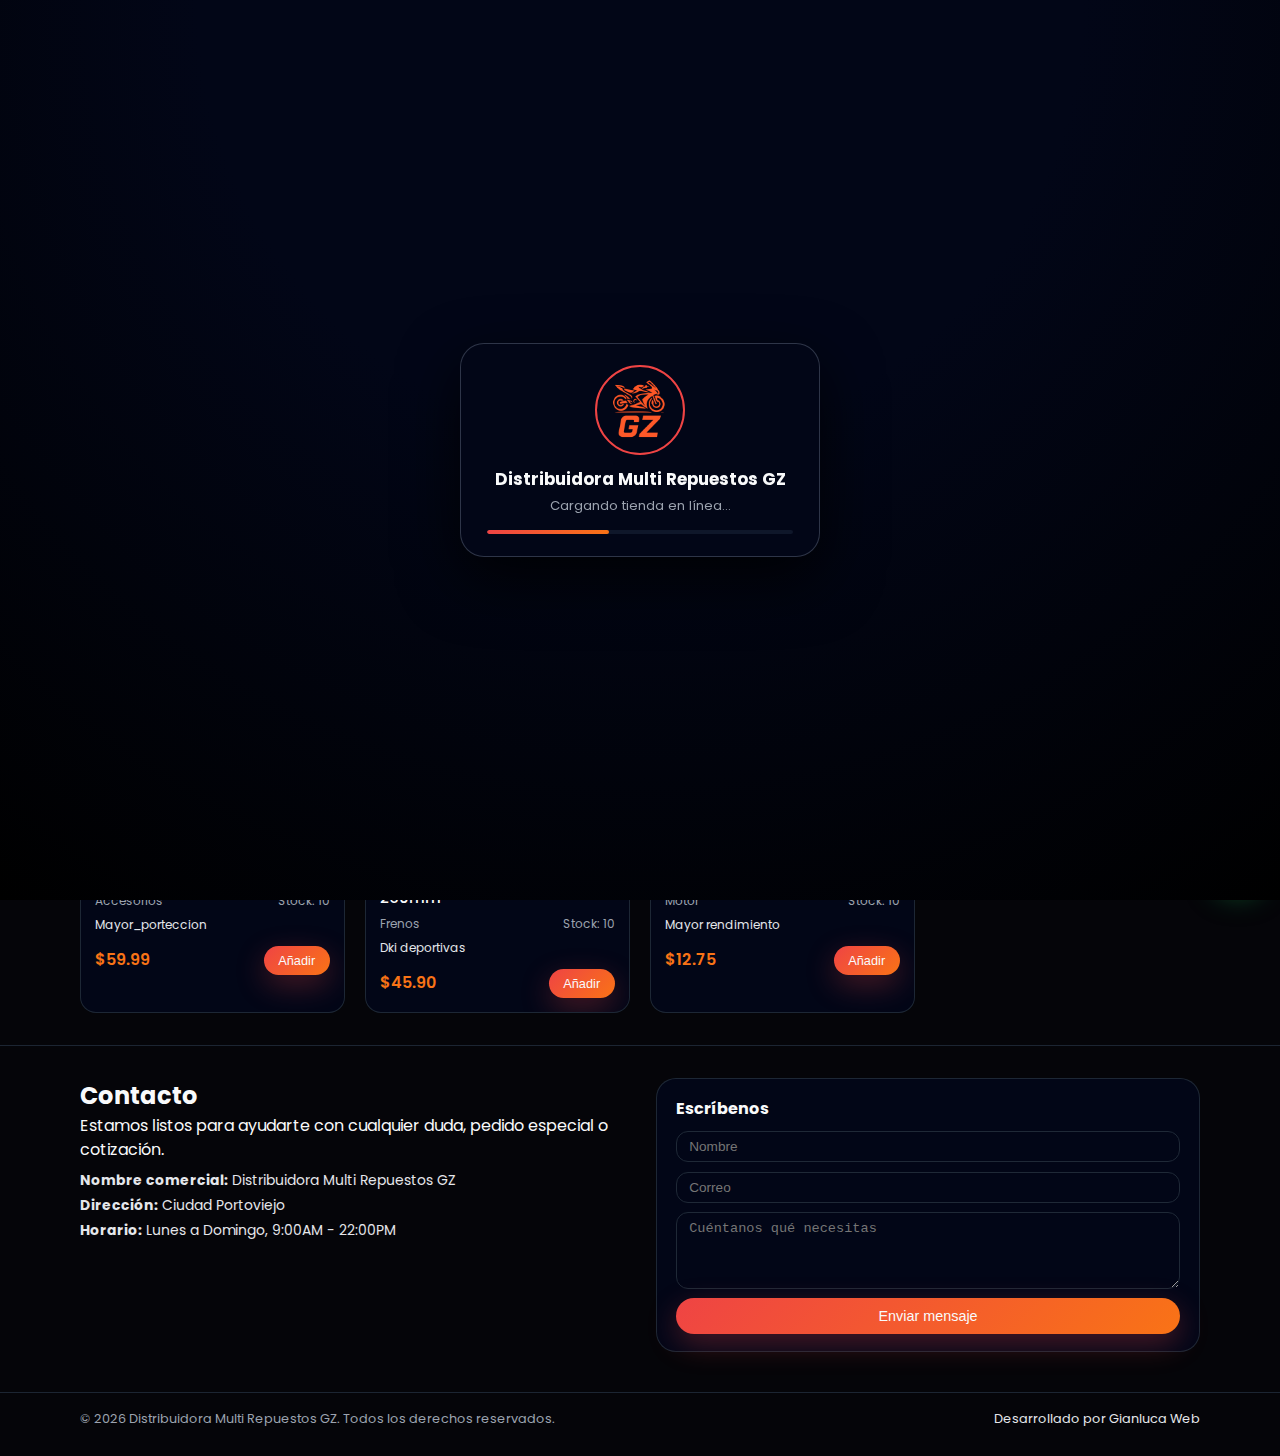
<file: index.html>
<!DOCTYPE html>
<html lang="es">
<head>
    <meta charset="UTF-8" />
    <meta name="viewport" content="width=device-width, initial-scale=1.0" />
    <title>Distribuidora Multi Repuestos GZ - Tienda Online</title>
    <link rel="stylesheet" href="css/style.css" />
    <link rel="preconnect" href="https://fonts.googleapis.com">
    <link rel="preconnect" href="https://fonts.gstatic.com" crossorigin>
    <link href="https://fonts.googleapis.com/css2?family=Poppins:wght@300;400;500;600;700&display=swap" rel="stylesheet">
</head>
<body>

    
    <div class="loader" id="loader">
        <div class="loader__card">
            <img src="img/logo.png" alt="Distribuidora Multi Repuestos GZ" class="loader__logo">
            <h1 class="loader__title">Distribuidora Multi Repuestos GZ</h1>
            <p class="loader__subtitle">Cargando tienda en línea...</p>
            <div class="loader__bar">
                <div class="loader__bar-inner"></div>
            </div>
        </div>
    </div>

    
    <header class="header">
        <div class="container header__content">
            <div class="logo">
                <img src="img/logo.png" alt="Distribuidora Multi Repuestos GZ" />
                <span>Repuestos GZ</span>
            </div>

            <nav class="nav" id="navMenu">
                <a href="#inicio">Inicio</a>
                <a href="#productos">Productos</a>       
                <a href="#contacto">Contacto</a>
            </nav>

            <div class="header__icons">
                <button class="cart-btn" id="cartButton">
                    🛒 <span id="cartCount">0</span>
                </button>
                <button class="menu-btn" id="menuToggle">☰</button>
            </div>
        </div>
    </header>

    
    <section class="hero" id="inicio">
        <div class="container hero__content">
            <div class="hero__text">
                <h1>Repuestos para moto con atención personalizada</h1>
                <p>
                    Compra en línea y coordina tu pedido por WhatsApp con Distribuidora Multi Repuestos GZ. 
                    Calidad, buen precio y servicio para talleres y motociclistas.
                </p>
                <a href="#productos" class="btn-primary">Ver catálogo</a>
            </div>
            <div class="hero__image">
                <div class="hero__badge">GZ</div>
                <img src="img/moto-deportiva.jpg" alt="Moto deportiva">
            </div>
        </div>
    </section>

   
    <section class="filters">
        <div class="container filters__content">
            <div class="filters__group">
                <label for="categoryFilter">Categoría</label>
                <select id="categoryFilter">
                    <option value="todos">Todos</option>
                    <option value="frenos">Frenos</option>
                    <option value="motor">Motor</option>
                    <option value="transmision">Transmisión</option>
                    <option value="iluminacion">Iluminación</option>
                    <option value="accesorios">Accesorios</option>
                </select>
            </div>

            <div class="filters__group">
                <label for="searchInput">Buscar</label>
                <input type="text" id="searchInput" placeholder="Ej: pastillas, aceite, casco..." />
            </div>

            <div class="filters__group filters__group--badge">
                <span class="badge">Catálogo actualizado constantemente</span>
            </div>
        </div>
    </section>

    
    <section class="productos" id="productos">
        <div class="container">
            <h2>Catálogo de productos</h2>
            <p class="section-subtitle">
                Explora nuestra selección de repuestos y accesorios para moto. 
                Añade al carrito y envía tu pedido para coordinar entrega y forma de pago.
            </p>
            <div class="productos__grid" id="productGrid"></div>
        </div>
    </section>

    
    <section class="contacto" id="contacto">
        <div class="container contacto__content">
            <div>
                <h2>Contacto</h2>
                <p>Estamos listos para ayudarte con cualquier duda, pedido especial o cotización.</p>
                <ul class="contacto__list">
                    <li><strong>Nombre comercial:</strong> Distribuidora Multi Repuestos GZ</li>
                    <li><strong>Dirección:</strong> Ciudad Portoviejo</li>               
                    <li><strong>Horario:</strong> Lunes a Domingo, 9:00AM - 22:00PM</li>
                </ul>
            </div>

            <form class="contacto__form" onsubmit="event.preventDefault(); alert('Gracias por tu mensaje, pronto nos pondremos en contacto.');">
                <h3>Escríbenos</h3>
                <input type="text" placeholder="Nombre" required />
                <input type="email" placeholder="Correo" required />
                <textarea rows="4" placeholder="Cuéntanos qué necesitas"></textarea>
                <button type="submit" class="btn-primary">Enviar mensaje</button>
            </form>
        </div>
    </section>

    
    <footer class="footer">
        <div class="container footer__content">
            <p>© <span id="year"></span> Distribuidora Multi Repuestos GZ. Todos los derechos reservados.</p>
            <span class="footer__dev">Desarrollado por Gianluca Web</span>
        </div>
    </footer>

    
    <aside class="cart-panel" id="cartPanel">
        <div class="cart-panel__header">
            <h3>Tu carrito</h3>
            <button id="closeCart">✕</button>
        </div>
        <div class="cart-panel__body" id="cartItems"></div>
        <div class="cart-panel__footer">
            <div class="cart-panel__total">
                <span>Total:</span>
                <strong id="cartTotal">$0.00</strong>
            </div>
            <button class="btn-primary btn-full" id="checkoutButton">
                Finalizar pedido por WhatsApp
            </button>
            <p class="cart-panel__note">
                Los precios están sujetos a cambios. Confirmaremos stock, precios y formas de pago contigo por WhatsApp.
            </p>
        </div>
    </aside>

   
    <div class="backdrop" id="backdrop"></div>

    <button id="whatsappFloating" class="whatsapp-btn" type="button">
        💬
    </button>

    
    <div class="modal" id="checkoutModal">
        <div class="modal__content">
            <button class="modal__close" id="checkoutClose">✕</button>
            <h3 class="modal__title">Datos para tu pedido</h3>
            <p class="modal__text">
                Ingresa tus datos para identificar tu pedido y agilizar la atención por WhatsApp.
            </p>

            <form id="checkoutForm" class="modal__form">
                <div class="modal__form-group">
                    <label for="checkoutName">Nombre completo</label>
                    <input type="text" id="checkoutName" required placeholder="Ej: Juan Pérez" />
                </div>

                <div class="modal__form-group">
                    <label for="checkoutId">Cédula / ID (Ecuador)</label>
                    <input type="text" id="checkoutId" required placeholder="Ej: 0102030405" />
                    <small id="checkoutIdError" style="color:#f97316; font-size:0.75rem; display:none;">
                        Cédula inválida. Verifica el número e inténtalo nuevamente.
                    </small>
                </div>

                <button type="submit" class="btn-primary btn-full">
                    Continuar a WhatsApp
                </button>
            </form>
        </div>
    </div>

    
    <script src="js/products-data.js"></script>
    <script src="js/app.js"></script>
</body>
</html>
</file>
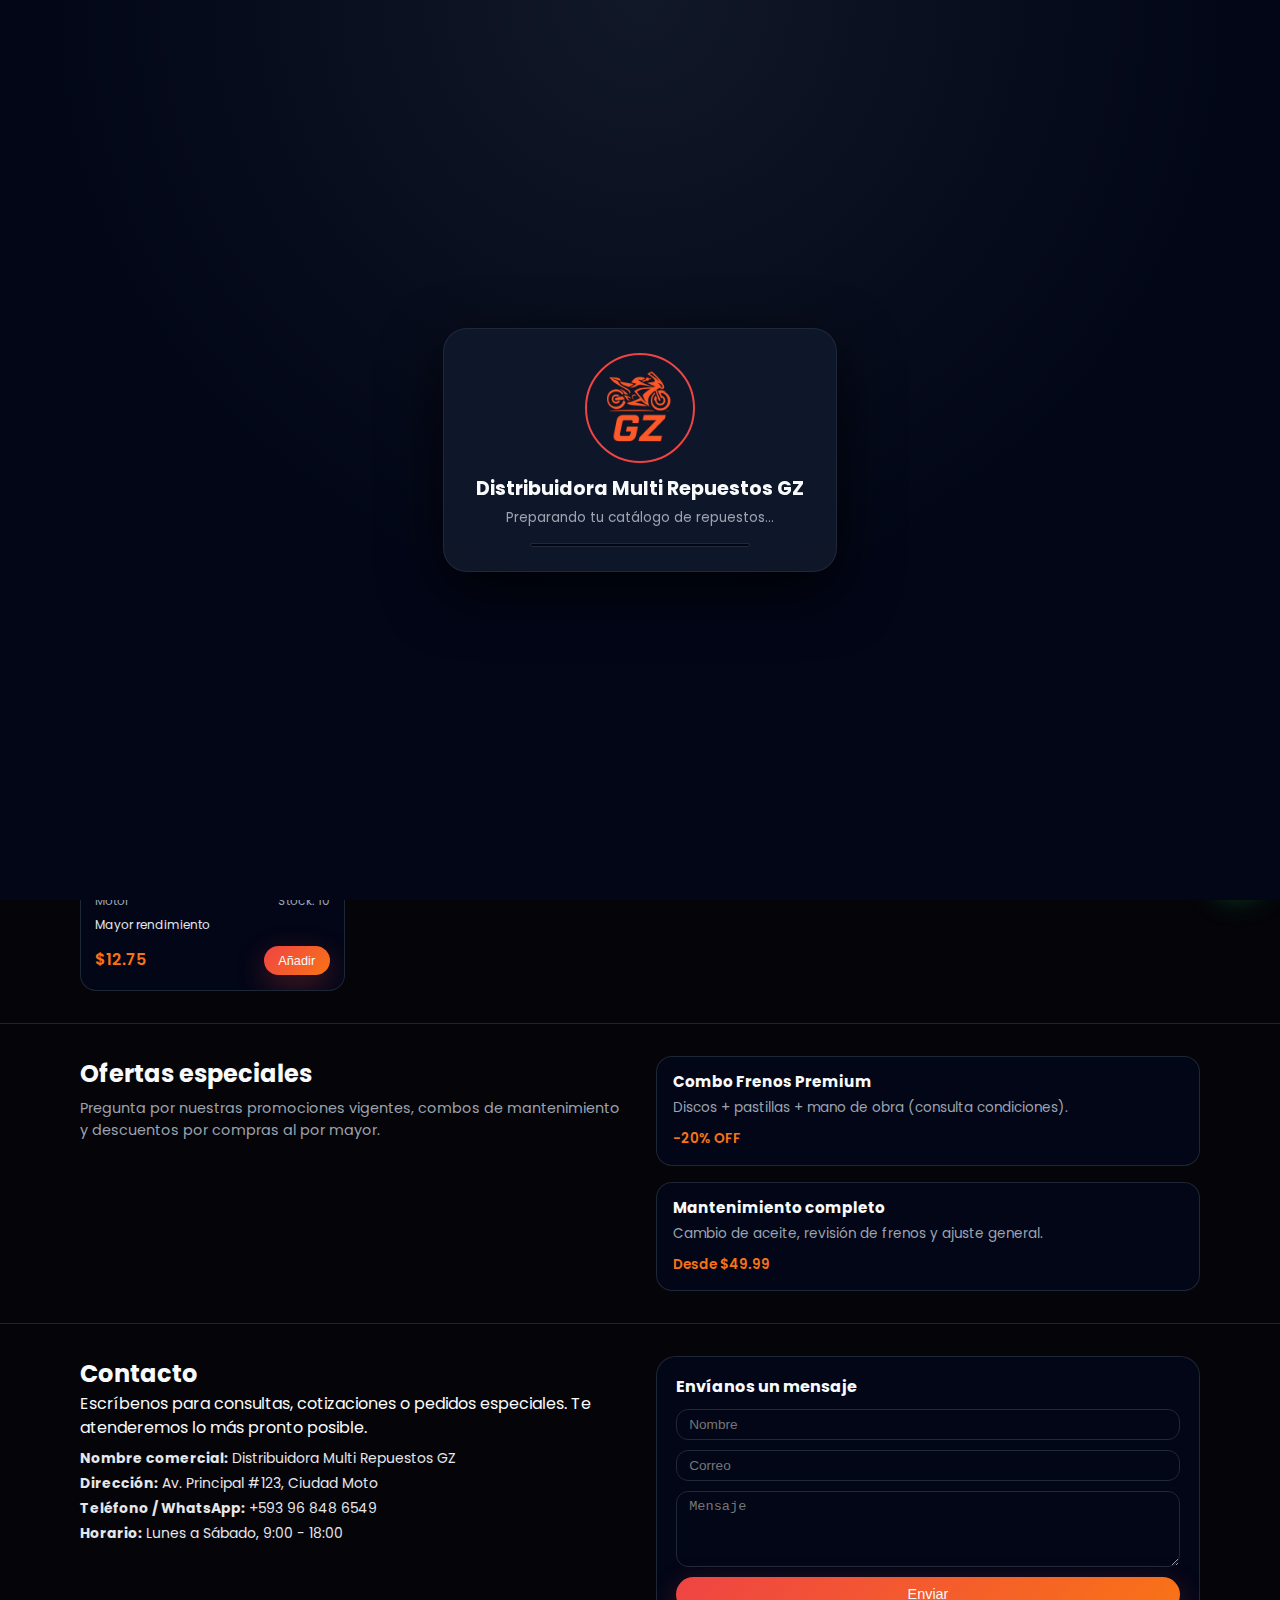
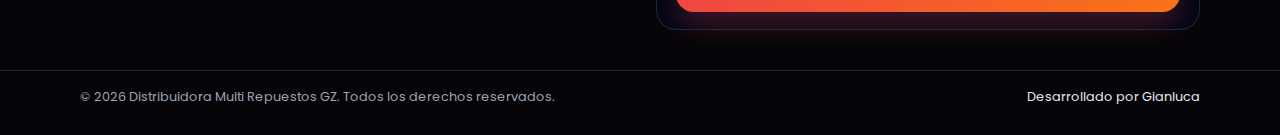
<file: distribuidora-multi-repuestos-gz/index.html>
<!DOCTYPE html>
<html lang="es">
<head>
    <meta charset="UTF-8" />
    <meta name="viewport" content="width=device-width, initial-scale=1.0" />
    <title>Distribuidora Multi Repuestos GZ - Catálogo de Repuestos</title>
    <link rel="stylesheet" href="css/style.css" />
    <link rel="preconnect" href="https://fonts.googleapis.com">
    <link rel="preconnect" href="https://fonts.gstatic.com" crossorigin>
    <link href="https://fonts.googleapis.com/css2?family=Poppins:wght@300;400;500;600;700&display=swap" rel="stylesheet">
</head>
<body>

    <!-- PANTALLA DE CARGA -->
    <div class="loader" id="loader">
        <div class="loader__content">
            <img src="img/logo.png" alt="Distribuidora Multi Repuestos GZ" class="loader__logo">
            <h1>Distribuidora Multi Repuestos GZ</h1>
            <p>Preparando tu catálogo de repuestos...</p>
            <div class="loader__bar">
                <span class="loader__bar-inner"></span>
            </div>
        </div>
    </div>

    <!-- HEADER / NAVBAR -->
    <header class="header">
        <div class="container header__content">
            <div class="logo">
                <img src="img/logo.png" alt="Distribuidora Multi Repuestos GZ" />
                <span>Distribuidora Multi Repuestos GZ</span>
            </div>

            <nav class="nav" id="navMenu">
                <a href="#inicio">Inicio</a>
                <a href="#productos">Productos</a>
                <a href="#ofertas">Ofertas</a>
                <a href="#contacto">Contacto</a>
            </nav>

            <div class="header__icons">
                <button class="cart-btn" id="cartButton">
                    🛒 <span id="cartCount">0</span>
                </button>
                <button class="menu-btn" id="menuToggle">☰</button>
            </div>
        </div>
    </header>

    <!-- HERO / INICIO -->
    <section class="hero" id="inicio">
        <div class="container hero__content">
            <div class="hero__text">
                <h1>Repuestos y accesorios para tu moto</h1>
                <p>
                    Somos Distribuidora Multi Repuestos GZ. Encuentra los repuestos y accesorios
                    que necesitas para tu moto, con asesoría personalizada y atención directa por WhatsApp.
                </p>
                <a href="#productos" class="btn-primary">Ver catálogo</a>
            </div>
            <div class="hero__image">
                <img src="img/moto-deportiva.jpg" alt="Moto deportiva">
            </div>
        </div>
    </section>

    <!-- FILTROS Y BUSCADOR -->
    <section class="filters">
        <div class="container filters__content">
            <div class="filters__group">
                <label for="categoryFilter">Categoría</label>
                <select id="categoryFilter">
                    <option value="todos">Todos</option>
                    <option value="frenos">Frenos</option>
                    <option value="motor">Motor</option>
                    <option value="transmision">Transmisión</option>
                    <option value="iluminacion">Iluminación</option>
                    <option value="accesorios">Accesorios</option>
                </select>
            </div>

            <div class="filters__group">
                <label for="searchInput">Buscar</label>
                <input type="text" id="searchInput" placeholder="Ej: disco de freno, bujía, casco..." />
            </div>

            <div class="filters__group filters__group--badge">
                <span class="badge">Catálogo online actualizado</span>
            </div>
        </div>
    </section>

    <!-- PRODUCTOS -->
    <section class="productos" id="productos">
        <div class="container">
            <h2>Catálogo de repuestos</h2>
            <p class="section-subtitle">
                Selección de repuestos y accesorios para distintos tipos de motos.
            </p>

            <div class="productos__grid" id="productGrid">
                <!-- JS generará los productos aquí -->
            </div>
        </div>
    </section>

    <!-- OFERTAS -->
    <section class="ofertas" id="ofertas">
        <div class="container ofertas__content">
            <div>
                <h2>Ofertas especiales</h2>
                <p>
                    Pregunta por nuestras promociones vigentes, combos de mantenimiento
                    y descuentos por compras al por mayor.
                </p>
            </div>
            <div class="ofertas__cards">
                <article class="oferta-card">
                    <h3>Combo Frenos Premium</h3>
                    <p>Discos + pastillas + mano de obra (consulta condiciones).</p>
                    <span class="oferta-card__precio">-20% OFF</span>
                </article>
                <article class="oferta-card">
                    <h3>Mantenimiento completo</h3>
                    <p>Cambio de aceite, revisión de frenos y ajuste general.</p>
                    <span class="oferta-card__precio">Desde $49.99</span>
                </article>
            </div>
        </div>
    </section>

    <!-- CONTACTO -->
    <section class="contacto" id="contacto">
        <div class="container contacto__content">
            <div>
                <h2>Contacto</h2>
                <p>
                    Escríbenos para consultas, cotizaciones o pedidos especiales.
                    Te atenderemos lo más pronto posible.
                </p>

                <ul class="contacto__list">
                    <li><strong>Nombre comercial:</strong> Distribuidora Multi Repuestos GZ</li>
                    <li><strong>Dirección:</strong> Av. Principal #123, Ciudad Moto</li>
                    <li><strong>Teléfono / WhatsApp:</strong> +593 96 848 6549</li>
                    <li><strong>Horario:</strong> Lunes a Sábado, 9:00 - 18:00</li>
                </ul>
            </div>

            <form class="contacto__form" onsubmit="event.preventDefault(); alert('Gracias por escribirnos. Te responderemos en breve.');">
                <h3>Envíanos un mensaje</h3>
                <input type="text" placeholder="Nombre" required />
                <input type="email" placeholder="Correo" required />
                <textarea rows="4" placeholder="Mensaje"></textarea>
                <button type="submit" class="btn-primary">Enviar</button>
            </form>
        </div>
    </section>

    <!-- FOOTER -->
    <footer class="footer">
        <div class="container footer__content">
            <p>© <span id="year"></span> Distribuidora Multi Repuestos GZ. Todos los derechos reservados.</p>
            <span class="footer__dev">Desarrollado por Gianluca</span>
        </div>
    </footer>

    <!-- CARRITO LATERAL -->
    <aside class="cart-panel" id="cartPanel">
        <div class="cart-panel__header">
            <h3>Tu carrito</h3>
            <button id="closeCart">✕</button>
        </div>
        <div class="cart-panel__body" id="cartItems">
            <!-- Items del carrito -->
        </div>
        <div class="cart-panel__footer">
            <div class="cart-panel__total">
                <span>Total:</span>
                <strong id="cartTotal">$0.00</strong>
            </div>
            <button class="btn-primary btn-full" id="checkoutButton">
                Finalizar pedido por WhatsApp
            </button>
            <p class="cart-panel__note">
                El total es referencial. Confirmaremos disponibilidad y precio final contigo por WhatsApp.
            </p>
        </div>
    </aside>

    <!-- FONDO OSCURO PARA EL CARRITO -->
    <div class="backdrop" id="backdrop"></div>

    <!-- BOTÓN FLOTANTE WHATSAPP -->
    <a href="https://wa.me/593968486549?text=Hola%20quiero%20cotizar%20repuestos%20de%20moto" 
       class="whatsapp-btn" target="_blank" rel="noopener">
        💬
    </a>

    <!-- PRIMERO LOS PRODUCTOS, LUEGO LA LÓGICA -->
    <script src="js/products-data.js"></script>
    <script src="js/app.js"></script>
</body>
</html>
</file>
<file: css/style.css>
*,
*::before,
*::after {
    box-sizing: border-box;
    margin: 0;
    padding: 0;
}

body {
    font-family: "Poppins", system-ui, -apple-system, BlinkMacSystemFont, "Segoe UI", sans-serif;
    background-color: #050509;
    color: #f9fafb;
    line-height: 1.5;
}

img {
    max-width: 100%;
    display: block;
}

a {
    text-decoration: none;
    color: inherit;
}

.container {
    width: min(1120px, 100% - 2rem);
    margin-inline: auto;
}

/* LOADER */
.loader {
    position: fixed;
    inset: 0;
    background: radial-gradient(circle at top, #020617 0, #020617 40%, #000 100%);
    display: flex;
    align-items: center;
    justify-content: center;
    z-index: 500;
    transition: opacity 0.3s ease, visibility 0.3s ease;
}

.loader--hide {
    opacity: 0;
    visibility: hidden;
}

.loader__card {
    background: #020617;
    border-radius: 1.5rem;
    border: 1px solid rgba(148, 163, 184, 0.3);
    padding: 1.3rem 1.6rem 1.4rem;
    text-align: center;
    width: min(360px, 100% - 2.4rem);
    box-shadow: 0 22px 60px rgba(0, 0, 0, 0.8);
}

.loader__logo {
    width: 90px;
    height: 90px;
    margin-inline: auto;
    border-radius: 999px;
    border: 2px solid #ef4444;
    object-fit: cover;
    margin-bottom: 0.75rem;
    animation: logoFloat 1.8s ease-in-out infinite;
}

.loader__title {
    font-size: 1.05rem;
    margin-bottom: 0.25rem;
}

.loader__subtitle {
    font-size: 0.82rem;
    color: #9ca3af;
    margin-bottom: 0.9rem;
}

.loader__bar {
    width: 100%;
    height: 4px;
    background: #0f172a;
    border-radius: 999px;
    overflow: hidden;
}

.loader__bar-inner {
    width: 40%;
    height: 100%;
    background: linear-gradient(90deg, #ef4444, #f97316);
    border-radius: 999px;
    animation: loaderBar 1.1s ease-in-out infinite;
}

@keyframes loaderBar {
    0% { transform: translateX(-120%); }
    50% { transform: translateX(10%); }
    100% { transform: translateX(140%); }
}

@keyframes logoFloat {
    0% {
        transform: translateY(0) scale(1);
        box-shadow: 0 0 0 rgba(239, 68, 68, 0);
    }
    50% {
        transform: translateY(-10px) scale(1.18);
        box-shadow: 0 0 28px rgba(239, 68, 68, 0.6);
    }
    100% {
        transform: translateY(0) scale(1);
        box-shadow: 0 0 0 rgba(239, 68, 68, 0);
    }
}

/* HEADER */
.header {
    position: sticky;
    top: 0;
    z-index: 100;
    backdrop-filter: blur(10px);
    background: rgba(5, 5, 9, 0.85);
    border-bottom: 1px solid rgba(148, 163, 184, 0.25);
}

.header__content {
    display: flex;
    align-items: center;
    justify-content: space-between;
    padding-block: 0.75rem;
    gap: 1rem;
}

.logo {
    display: flex;
    align-items: center;
    gap: 0.5rem;
    font-weight: 600;
    font-size: 0.95rem;
}

.logo img {
    width: 36px;
    height: 36px;
    border-radius: 999px;
    border: 2px solid #ef4444;
    object-fit: cover;
}

.nav {
    display: flex;
    gap: 1.5rem;
    font-size: 0.9rem;
}

.nav a {
    position: relative;
    padding-block: 0.25rem;
}

.nav a::after {
    content: "";
    position: absolute;
    left: 0;
    bottom: 0;
    width: 0%;
    height: 2px;
    background: linear-gradient(90deg, #ef4444, #f97316);
    transition: width 0.2s ease;
}

.nav a:hover::after {
    width: 100%;
}

.header__icons {
    display: flex;
    align-items: center;
    gap: 0.5rem;
}

.cart-btn {
    border: none;
    background: #111827;
    color: #f9fafb;
    padding: 0.35rem 0.75rem;
    border-radius: 999px;
    font-size: 0.9rem;
    cursor: pointer;
    display: flex;
    align-items: center;
    gap: 0.35rem;
    transition: background 0.15s ease, transform 0.05s ease;
}

.cart-btn span {
    background: #ef4444;
    padding: 0 0.45rem;
    border-radius: 999px;
    font-size: 0.75rem;
}

.cart-btn:hover {
    background: #1f2937;
    transform: translateY(-1px);
}

.menu-btn {
    display: none;
    border: none;
    background: #111827;
    color: #f9fafb;
    padding: 0.35rem 0.65rem;
    border-radius: 999px;
    cursor: pointer;
}

/* HERO */
.hero {
    padding-block: 2.5rem 2rem;
}

.hero__content {
    display: grid;
    grid-template-columns: 1.1fr 1fr;
    gap: 2rem;
    align-items: center;
}

.hero__text h1 {
    font-size: clamp(1.9rem, 4vw, 2.5rem);
    margin-bottom: 0.75rem;
}

.hero__text p {
    color: #9ca3af;
    font-size: 0.95rem;
    margin-bottom: 1.25rem;
}

.btn-primary {
    display: inline-flex;
    align-items: center;
    justify-content: center;
    padding: 0.6rem 1.4rem;
    border-radius: 999px;
    background: linear-gradient(135deg, #ef4444, #f97316);
    border: none;
    color: #f9fafb;
    font-weight: 500;
    cursor: pointer;
    font-size: 0.9rem;
    box-shadow: 0 10px 30px rgba(239, 68, 68, 0.3);
    transition: transform 0.12s ease, box-shadow 0.12s ease, opacity 0.12s ease;
}

.btn-primary:hover {
    transform: translateY(-1px);
    box-shadow: 0 14px 40px rgba(239, 68, 68, 0.45);
    opacity: 0.96;
}

.btn-full {
    width: 100%;
}

.hero__image {
    position: relative;
    border-radius: 1.75rem;
    overflow: hidden;
    border: 1px solid rgba(148, 163, 184, 0.35);
    box-shadow: 0 18px 45px rgba(0, 0, 0, 0.6);
}

.hero__image img {
    height: 100%;
    width: 100%;
    object-fit: cover;
}

.hero__badge {
    position: absolute;
    top: 1rem;
    left: 1rem;
    background: rgba(15, 23, 42, 0.9);
    padding: 0.25rem 0.75rem;
    font-size: 0.75rem;
    border-radius: 999px;
    border: 1px solid rgba(248, 250, 252, 0.3);
}

/* FILTROS */
.filters {
    padding-block: 0.75rem 1.5rem;
    border-top: 1px solid rgba(31, 41, 55, 0.9);
    border-bottom: 1px solid rgba(31, 41, 55, 0.9);
    background: radial-gradient(circle at top left, rgba(148, 163, 184, 0.18), transparent 55%);
}

.filters__content {
    display: flex;
    flex-wrap: wrap;
    gap: 1rem;
    align-items: flex-end;
}

.filters__group {
    flex: 1;
    min-width: 180px;
    display: flex;
    flex-direction: column;
    gap: 0.25rem;
    font-size: 0.8rem;
}

.filters__group label {
    color: #9ca3af;
}

.filters__group select,
.filters__group input {
    background: #020617;
    border-radius: 0.75rem;
    border: 1px solid #1f2937;
    padding: 0.45rem 0.75rem;
    color: #f9fafb;
    font-size: 0.85rem;
    outline: none;
}

.filters__group select:focus,
.filters__group input:focus {
    border-color: #f97316;
}

.filters__group--badge {
    align-items: flex-end;
}

.badge {
    font-size: 0.7rem;
    background: rgba(15, 23, 42, 0.95);
    padding: 0.35rem 0.75rem;
    border-radius: 999px;
    border: 1px solid rgba(148, 163, 184, 0.5);
}

/* PRODUCTOS */
.productos {
    padding-block: 2rem;
}

.productos h2 {
    font-size: 1.5rem;
    margin-bottom: 0.3rem;
}

.section-subtitle {
    color: #9ca3af;
    font-size: 0.85rem;
    margin-bottom: 1.5rem;
}

.productos__grid {
    display: grid;
    grid-template-columns: repeat(4, minmax(0, 1fr));
    gap: 1.25rem;
}

.product-card {
    background: #020617;
    border-radius: 1rem;
    overflow: hidden;
    border: 1px solid rgba(31, 41, 55, 0.95);
    display: flex;
    flex-direction: column;
    transition: transform 0.12s ease, box-shadow 0.12s ease, border-color 0.12s;
}

.product-card:hover {
    transform: translateY(-3px);
    border-color: rgba(248, 250, 252, 0.3);
    box-shadow: 0 14px 40px rgba(0, 0, 0, 0.65);
}

.product-card__image {
    height: 160px;
    overflow: hidden;
}

.product-card__image img {
    width: 100%;
    height: 100%;
    object-fit: cover;
}

.product-card__body {
    padding: 0.75rem 0.9rem 0.9rem;
    display: flex;
    flex-direction: column;
    gap: 0.35rem;
}

.product-card__title {
    font-size: 0.95rem;
    font-weight: 500;
}

.product-card__meta {
    display: flex;
    justify-content: space-between;
    align-items: center;
    font-size: 0.75rem;
    color: #9ca3af;
}

.product-card__category {
    text-transform: capitalize;
}

.product-card__stock {
    font-size: 0.75rem;
}

.product-card__price-row {
    margin-top: 0.4rem;
    display: flex;
    justify-content: space-between;
    align-items: center;
}

.product-card__price {
    font-weight: 600;
    font-size: 1rem;
    color: #f97316;
}

.product-card__btn {
    font-size: 0.8rem;
    padding: 0.45rem 0.9rem;
}

/* OFERTAS */
.ofertas {
    padding-block: 2rem;
    border-top: 1px solid rgba(31, 41, 55, 0.9);
}

.ofertas__content {
    display: flex;
    gap: 2rem;
    flex-wrap: wrap;
    align-items: flex-start;
}

.ofertas__cards {
    flex: 1 1 260px;
    display: grid;
    gap: 1rem;
}

.oferta-card {
    background: #020617;
    border-radius: 1rem;
    padding: 0.9rem 1rem;
    border: 1px solid rgba(31, 41, 55, 0.95);
}

.oferta-card h3 {
    font-size: 0.95rem;
    margin-bottom: 0.25rem;
}

.oferta-card p {
    font-size: 0.85rem;
    color: #9ca3af;
    margin-bottom: 0.5rem;
}

.oferta-card__precio {
    font-size: 0.85rem;
    color: #f97316;
    font-weight: 600;
}

/* CONTACTO */
.contacto {
    padding-block: 2rem 2.5rem;
    border-top: 1px solid rgba(31, 41, 55, 0.9);
}

.contacto__content {
    display: flex;
    gap: 2rem;
    flex-wrap: wrap;
    align-items: flex-start;
}

.contacto__content > div {
    flex: 1 1 260px;
}

.contacto__list {
    list-style: none;
    margin-top: 0.5rem;
    font-size: 0.87rem;
    color: #e5e7eb;
}

.contacto__list li + li {
    margin-top: 0.25rem;
}

.contacto__form {
    flex: 1 1 260px;
    background: #020617;
    border-radius: 1.25rem;
    padding: 1.1rem 1.2rem;
    border: 1px solid rgba(31, 41, 55, 0.95);
    display: flex;
    flex-direction: column;
    gap: 0.6rem;
}

.contacto__form h3 {
    font-size: 1rem;
}

.contacto__form input,
.contacto__form textarea {
    background: #020617;
    border-radius: 0.75rem;
    border: 1px solid #1f2937;
    padding: 0.45rem 0.75rem;
    color: #f9fafb;
    font-size: 0.85rem;
    outline: none;
}

.contacto__form input:focus,
.contacto__form textarea:focus {
    border-color: #f97316;
}

/* FOOTER */
.footer {
    padding-block: 1rem 1.5rem;
    border-top: 1px solid rgba(31, 41, 55, 0.9);
    font-size: 0.8rem;
    color: #9ca3af;
}

.footer__content {
    display: flex;
    justify-content: space-between;
    align-items: center;
    gap: 1rem;
    flex-wrap: wrap;
}

.footer__dev {
    font-size: 0.8rem;
    color: #e5e7eb;
}

/* CARRITO */
.cart-panel {
    position: fixed;
    top: 0;
    right: 0;
    width: min(340px, 100%);
    height: 100vh;
    background: #020617;
    border-left: 1px solid rgba(31, 41, 55, 0.95);
    transform: translateX(100%);
    transition: transform 0.2s ease;
    z-index: 200;
    display: flex;
    flex-direction: column;
}

.cart-panel.open {
    transform: translateX(0%);
}

.cart-panel__header {
    display: flex;
    justify-content: space-between;
    align-items: center;
    padding: 0.8rem 1rem;
    border-bottom: 1px solid rgba(31, 41, 55, 0.9);
}

.cart-panel__header button {
    border: none;
    background: transparent;
    color: #9ca3af;
    font-size: 1.1rem;
    cursor: pointer;
}

.cart-panel__body {
    flex: 1;
    overflow-y: auto;
    padding: 0.75rem 1rem;
    font-size: 0.85rem;
}

.cart-item {
    display: flex;
    gap: 0.6rem;
    padding-block: 0.4rem;
    border-bottom: 1px solid rgba(31, 41, 55, 0.7);
}

.cart-item__img {
    width: 50px;
    height: 50px;
    border-radius: 0.5rem;
    overflow: hidden;
    border: 1px solid #111827;
    flex-shrink: 0;
}

.cart-item__body {
    flex: 1;
}

.cart-item__title {
    font-size: 0.83rem;
    margin-bottom: 0.1rem;
}

.cart-item__meta {
    display: flex;
    justify-content: space-between;
    font-size: 0.75rem;
    color: #9ca3af;
}

.cart-item__qty {
    display: flex;
    align-items: center;
    gap: 0.25rem;
    margin-top: 0.2rem;
}

.cart-item__qty button {
    border: none;
    background: #111827;
    color: #f9fafb;
    font-size: 0.75rem;
    width: 20px;
    height: 20px;
    border-radius: 999px;
    cursor: pointer;
}

.cart-panel__footer {
    padding: 0.9rem 1rem 1.1rem;
    border-top: 1px solid rgba(31, 41, 55, 0.9);
}

.cart-panel__total {
    display: flex;
    justify-content: space-between;
    align-items: center;
    margin-bottom: 0.7rem;
    font-size: 0.95rem;
}

.cart-panel__note {
    margin-top: 0.5rem;
    font-size: 0.75rem;
    color: #9ca3af;
}

/* BACKDROP */
.backdrop {
    position: fixed;
    inset: 0;
    background: rgba(15, 23, 42, 0.6);
    backdrop-filter: blur(3px);
    opacity: 0;
    visibility: hidden;
    transition: opacity 0.15s ease, visibility 0.15s ease;
    z-index: 150;
}

.backdrop.open {
    opacity: 1;
    visibility: visible;
}

/* WHATSAPP BUTTON */
.whatsapp-btn {
    position: fixed;
    bottom: 1.2rem;
    right: 1.2rem;
    width: 46px;
    height: 46px;
    border-radius: 999px;
    background: #22c55e;
    display: inline-flex;
    align-items: center;
    justify-content: center;
    font-size: 1.25rem;
    color: #f9fafb;
    box-shadow: 0 12px 30px rgba(22, 163, 74, 0.65);
    z-index: 180;
    border: none;
    cursor: pointer;
}

/* MODAL CHECKOUT */
.modal {
    position: fixed;
    inset: 0;
    display: flex;
    align-items: center;
    justify-content: center;
    background: rgba(15, 23, 42, 0.75);
    backdrop-filter: blur(3px);
    z-index: 250;
    opacity: 0;
    visibility: hidden;
    transition: opacity 0.18s ease, visibility 0.18s ease;
}

.modal.open {
    opacity: 1;
    visibility: visible;
}

.modal__content {
    width: min(420px, 100% - 2.5rem);
    background: #020617;
    border-radius: 1.3rem;
    border: 1px solid rgba(31, 41, 55, 0.95);
    padding: 1.25rem 1.4rem 1.3rem;
    position: relative;
    box-shadow: 0 20px 60px rgba(0, 0, 0, 0.7);
}

.modal__close {
    position: absolute;
    top: 0.7rem;
    right: 0.7rem;
    border: none;
    background: transparent;
    color: #9ca3af;
    font-size: 1.1rem;
    cursor: pointer;
}

.modal__close:hover {
    color: #e5e7eb;
}

.modal__title {
    font-size: 1.05rem;
    margin-bottom: 0.25rem;
}

.modal__text {
    font-size: 0.85rem;
    color: #9ca3af;
    margin-bottom: 0.9rem;
}

.modal__form {
    display: flex;
    flex-direction: column;
    gap: 0.65rem;
}

.modal__form-group {
    display: flex;
    flex-direction: column;
    gap: 0.25rem;
    font-size: 0.8rem;
}

.modal__form-group label {
    color: #e5e7eb;
}

.modal__form-group input {
    background: #020617;
    border-radius: 0.75rem;
    border: 1px solid #1f2937;
    padding: 0.45rem 0.75rem;
    color: #f9fafb;
    font-size: 0.85rem;
    outline: none;
}

.modal__form-group input:focus {
    border-color: #f97316;
}

/* RESPONSIVE */
@media (max-width: 900px) {
    .hero__content {
        grid-template-columns: 1fr;
    }

    .productos__grid {
        grid-template-columns: repeat(2, minmax(0, 1fr));
    }
}

@media (max-width: 768px) {
    .nav {
        position: fixed;
        inset: 56px 0 auto 0;
        background: rgba(3, 7, 18, 0.98);
        padding: 0.75rem 1rem;
        flex-direction: column;
        gap: 0.75rem;
        transform: translateY(-120%);
        opacity: 0;
        pointer-events: none;
        transition: transform 0.18s ease, opacity 0.18s ease;
    }

    .nav.open {
        transform: translateY(0%);
        opacity: 1;
        pointer-events: auto;
    }

    .menu-btn {
        display: inline-flex;
    }

    .hero {
        padding-top: 1.5rem;
    }

    .filters__content {
        flex-direction: column;
        align-items: stretch;
    }

    .productos__grid {
        grid-template-columns: 1fr 1fr;
    }
}

@media (max-width: 560px) {
    .productos__grid {
        grid-template-columns: 1fr;
    }

    .footer__content {
        flex-direction: column;
        align-items: flex-start;
    }
}
</file>
<file: distribuidora-multi-repuestos-gz/css/style.css>
*,
*::before,
*::after {
    box-sizing: border-box;
    margin: 0;
    padding: 0;
}

body {
    font-family: "Poppins", system-ui, -apple-system, BlinkMacSystemFont, "Segoe UI", sans-serif;
    background-color: #050509;
    color: #f9fafb;
    line-height: 1.5;
}

img {
    max-width: 100%;
    display: block;
}

a {
    text-decoration: none;
    color: inherit;
}

.container {
    width: min(1120px, 100% - 2rem);
    margin-inline: auto;
}

/* ===================== */
/* PANTALLA DE CARGA     */
/* ===================== */

.loader {
    position: fixed;
    inset: 0;
    background: radial-gradient(circle at top, #111827, #020617 55%);
    display: flex;
    align-items: center;
    justify-content: center;
    z-index: 999;
    transition: opacity 0.4s ease, visibility 0.4s ease;
}

.loader--hide {
    opacity: 0;
    visibility: hidden;
    pointer-events: none;
}

.loader__content {
    text-align: center;
    padding: 1.5rem 2rem;
    border-radius: 1.5rem;
    background: rgba(15, 23, 42, 0.96);
    border: 1px solid rgba(248, 250, 252, 0.08);
    box-shadow: 0 20px 60px rgba(0, 0, 0, 0.8);
}

.loader__logo {
    width: 110px;
    height: 110px;
    margin-inline: auto;
    border-radius: 999px;
    border: 2px solid #ef4444;
    object-fit: cover;
    margin-bottom: 0.75rem;
    animation: logoFloat 1.8s ease-in-out infinite;
}

.loader__content h1 {
    font-size: 1.2rem;
    margin-bottom: 0.3rem;
}

.loader__content p {
    font-size: 0.85rem;
    color: #9ca3af;
    margin-bottom: 0.9rem;
}

.loader__bar {
    width: 220px;
    max-width: 100%;
    height: 4px;
    background: #020617;
    border-radius: 999px;
    overflow: hidden;
    border: 1px solid #1f2937;
    margin-inline: auto;
}

.loader__bar-inner {
    display: block;
    height: 100%;
    width: 0%;
    background: linear-gradient(90deg, #ef4444, #f97316);
    animation: loaderBar 1.6s ease-in-out infinite;
}

@keyframes loaderBar {
    0% {
        width: 0%;
        transform: translateX(-10%);
    }
    50% {
        width: 80%;
        transform: translateX(10%);
    }
    100% {
        width: 0%;
        transform: translateX(120%);
    }
}

@keyframes logoFloat {
    0% {
        transform: translateY(0) scale(1);
        box-shadow: 0 0 0 rgba(239, 68, 68, 0);
    }
    50% {
        transform: translateY(-10px) scale(1.25);
        box-shadow: 0 0 28px rgba(239, 68, 68, 0.65);
    }
    100% {
        transform: translateY(0) scale(1);
        box-shadow: 0 0 0 rgba(239, 68, 68, 0);
    }
}

/* HEADER */
.header {
    position: sticky;
    top: 0;
    z-index: 100;
    backdrop-filter: blur(10px);
    background: rgba(5, 5, 9, 0.85);
    border-bottom: 1px solid rgba(148, 163, 184, 0.25);
}

.header__content {
    display: flex;
    align-items: center;
    justify-content: space-between;
    padding-block: 0.75rem;
    gap: 1rem;
}

.logo {
    display: flex;
    align-items: center;
    gap: 0.5rem;
    font-weight: 600;
    font-size: 0.95rem;
}

.logo img {
    width: 36px;
    height: 36px;
    border-radius: 999px;
    border: 2px solid #ef4444;
    object-fit: cover;
}

.nav {
    display: flex;
    gap: 1.5rem;
    font-size: 0.9rem;
}

.nav a {
    position: relative;
    padding-block: 0.25rem;
}

.nav a::after {
    content: "";
    position: absolute;
    left: 0;
    bottom: 0;
    width: 0%;
    height: 2px;
    background: linear-gradient(90deg, #ef4444, #f97316);
    transition: width 0.2s ease;
}

.nav a:hover::after {
    width: 100%;
}

.header__icons {
    display: flex;
    align-items: center;
    gap: 0.5rem;
}

.cart-btn {
    border: none;
    background: #111827;
    color: #f9fafb;
    padding: 0.35rem 0.75rem;
    border-radius: 999px;
    font-size: 0.9rem;
    cursor: pointer;
    display: flex;
    align-items: center;
    gap: 0.35rem;
    transition: background 0.15s ease, transform 0.05s ease;
}

.cart-btn span {
    background: #ef4444;
    padding: 0 0.45rem;
    border-radius: 999px;
    font-size: 0.75rem;
}

.cart-btn:hover {
    background: #1f2937;
    transform: translateY(-1px);
}

.menu-btn {
    display: none;
    border: none;
    background: #111827;
    color: #f9fafb;
    padding: 0.35rem 0.65rem;
    border-radius: 999px;
    cursor: pointer;
}

/* HERO */
.hero {
    padding-block: 2.5rem 2rem;
}

.hero__content {
    display: grid;
    grid-template-columns: 1.1fr 1fr;
    gap: 2rem;
    align-items: center;
}

.hero__text h1 {
    font-size: clamp(1.9rem, 4vw, 2.5rem);
    margin-bottom: 0.75rem;
}

.hero__text p {
    color: #9ca3af;
    font-size: 0.95rem;
    margin-bottom: 1.25rem;
}

.btn-primary {
    display: inline-flex;
    align-items: center;
    justify-content: center;
    padding: 0.6rem 1.4rem;
    border-radius: 999px;
    background: linear-gradient(135deg, #ef4444, #f97316);
    border: none;
    color: #f9fafb;
    font-weight: 500;
    cursor: pointer;
    font-size: 0.9rem;
    box-shadow: 0 10px 30px rgba(239, 68, 68, 0.3);
    transition: transform 0.12s ease, box-shadow 0.12s ease, opacity 0.12s ease;
}

.btn-primary:hover {
    transform: translateY(-1px);
    box-shadow: 0 14px 40px rgba(239, 68, 68, 0.45);
    opacity: 0.96;
}

.btn-full {
    width: 100%;
}

.hero__image {
    position: relative;
    border-radius: 1.75rem;
    overflow: hidden;
    border: 1px solid rgba(148, 163, 184, 0.35);
    box-shadow: 0 18px 45px rgba(0, 0, 0, 0.6);
}

.hero__image img {
    height: 100%;
    width: 100%;
    object-fit: cover;
}

/* FILTROS */
.filters {
    padding-block: 0.75rem 1.5rem;
    border-top: 1px solid rgba(31, 41, 55, 0.9);
    border-bottom: 1px solid rgba(31, 41, 55, 0.9);
    background: radial-gradient(circle at top left, rgba(148, 163, 184, 0.18), transparent 55%);
}

.filters__content {
    display: flex;
    flex-wrap: wrap;
    gap: 1rem;
    align-items: flex-end;
}

.filters__group {
    flex: 1;
    min-width: 180px;
    display: flex;
    flex-direction: column;
    gap: 0.25rem;
    font-size: 0.8rem;
}

.filters__group label {
    color: #9ca3af;
}

.filters__group select,
.filters__group input {
    background: #020617;
    border-radius: 0.75rem;
    border: 1px solid #1f2937;
    padding: 0.45rem 0.75rem;
    color: #f9fafb;
    font-size: 0.85rem;
    outline: none;
}

.filters__group select:focus,
.filters__group input:focus {
    border-color: #f97316;
}

.filters__group--badge {
    align-items: flex-end;
}

.badge {
    font-size: 0.7rem;
    background: rgba(15, 23, 42, 0.95);
    padding: 0.35rem 0.75rem;
    border-radius: 999px;
    border: 1px solid rgba(148, 163, 184, 0.5);
}

/* PRODUCTOS */
.productos {
    padding-block: 2rem;
}

.productos h2 {
    font-size: 1.5rem;
    margin-bottom: 0.3rem;
}

.section-subtitle {
    color: #9ca3af;
    font-size: 0.85rem;
    margin-bottom: 1.5rem;
}

.productos__grid {
    display: grid;
    grid-template-columns: repeat(4, minmax(0, 1fr));
    gap: 1.25rem;
}

.product-card {
    background: #020617;
    border-radius: 1rem;
    overflow: hidden;
    border: 1px solid rgba(31, 41, 55, 0.95);
    display: flex;
    flex-direction: column;
    transition: transform 0.12s ease, box-shadow 0.12s ease, border-color 0.12s;
}

.product-card:hover {
    transform: translateY(-3px);
    border-color: rgba(248, 250, 252, 0.3);
    box-shadow: 0 14px 40px rgba(0, 0, 0, 0.65);
}

.product-card__image {
    height: 160px;
    overflow: hidden;
}

.product-card__image img {
    width: 100%;
    height: 100%;
    object-fit: cover;
}

.product-card__body {
    padding: 0.75rem 0.9rem 0.9rem;
    display: flex;
    flex-direction: column;
    gap: 0.35rem;
}

.product-card__title {
    font-size: 0.95rem;
    font-weight: 500;
}

.product-card__meta {
    display: flex;
    justify-content: space-between;
    align-items: center;
    font-size: 0.75rem;
    color: #9ca3af;
}

.product-card__category {
    text-transform: capitalize;
}

.product-card__stock {
    font-size: 0.75rem;
}

.product-card__price-row {
    margin-top: 0.4rem;
    display: flex;
    justify-content: space-between;
    align-items: center;
}

.product-card__price {
    font-weight: 600;
    font-size: 1rem;
    color: #f97316;
}

.product-card__btn {
    font-size: 0.8rem;
    padding: 0.45rem 0.9rem;
}

/* OFERTAS */
.ofertas {
    padding-block: 2rem;
    border-top: 1px solid rgba(31, 41, 55, 0.9);
}

.ofertas__content {
    display: flex;
    gap: 2rem;
    flex-wrap: wrap;
    align-items: flex-start;
}

.ofertas__content > div:first-child {
    flex: 1 1 260px;
}

.ofertas__content > div:first-child p {
    color: #9ca3af;
    font-size: 0.9rem;
    margin-top: 0.4rem;
}

.ofertas__cards {
    flex: 1 1 260px;
    display: grid;
    gap: 1rem;
}

.oferta-card {
    background: #020617;
    border-radius: 1rem;
    padding: 0.9rem 1rem;
    border: 1px solid rgba(31, 41, 55, 0.95);
}

.oferta-card h3 {
    font-size: 0.95rem;
    margin-bottom: 0.25rem;
}

.oferta-card p {
    font-size: 0.85rem;
    color: #9ca3af;
    margin-bottom: 0.5rem;
}

.oferta-card__precio {
    font-size: 0.85rem;
    color: #f97316;
    font-weight: 600;
}

/* CONTACTO */
.contacto {
    padding-block: 2rem 2.5rem;
    border-top: 1px solid rgba(31, 41, 55, 0.9);
}

.contacto__content {
    display: flex;
    gap: 2rem;
    flex-wrap: wrap;
    align-items: flex-start;
}

.contacto__content > div {
    flex: 1 1 260px;
}

.contacto__list {
    list-style: none;
    margin-top: 0.5rem;
    font-size: 0.87rem;
    color: #e5e7eb;
}

.contacto__list li + li {
    margin-top: 0.25rem;
}

.contacto__form {
    flex: 1 1 260px;
    background: #020617;
    border-radius: 1.25rem;
    padding: 1.1rem 1.2rem;
    border: 1px solid rgba(31, 41, 55, 0.95);
    display: flex;
    flex-direction: column;
    gap: 0.6rem;
}

.contacto__form h3 {
    font-size: 1rem;
}

.contacto__form input,
.contacto__form textarea {
    background: #020617;
    border-radius: 0.75rem;
    border: 1px solid #1f2937;
    padding: 0.45rem 0.75rem;
    color: #f9fafb;
    font-size: 0.85rem;
    outline: none;
}

.contacto__form input:focus,
.contacto__form textarea:focus {
    border-color: #f97316;
}

/* FOOTER */
.footer {
    padding-block: 1rem 1.5rem;
    border-top: 1px solid rgba(31, 41, 55, 0.9);
    font-size: 0.8rem;
    color: #9ca3af;
}

.footer__content {
    display: flex;
    justify-content: space-between;
    align-items: center;
    gap: 1rem;
    flex-wrap: wrap;
}

.footer__dev {
    font-size: 0.8rem;
    color: #e5e7eb;
}

/* CARRITO LATERAL */
.cart-panel {
    position: fixed;
    top: 0;
    right: 0;
    width: min(340px, 100%);
    height: 100vh;
    background: #020617;
    border-left: 1px solid rgba(31, 41, 55, 0.95);
    transform: translateX(100%);
    transition: transform 0.2s ease;
    z-index: 200;
    display: flex;
    flex-direction: column;
}

.cart-panel.open {
    transform: translateX(0%);
}

.cart-panel__header {
    display: flex;
    justify-content: space-between;
    align-items: center;
    padding: 0.8rem 1rem;
    border-bottom: 1px solid rgba(31, 41, 55, 0.9);
}

.cart-panel__header h3 {
    font-size: 1rem;
}

.cart-panel__header button {
    border: none;
    background: transparent;
    color: #9ca3af;
    font-size: 1.1rem;
    cursor: pointer;
}

.cart-panel__body {
    flex: 1;
    overflow-y: auto;
    padding: 0.75rem 1rem;
    font-size: 0.85rem;
}

.cart-item {
    display: flex;
    gap: 0.6rem;
    padding-block: 0.4rem;
    border-bottom: 1px solid rgba(31, 41, 55, 0.7);
}

.cart-item__img {
    width: 50px;
    height: 50px;
    border-radius: 0.5rem;
    overflow: hidden;
    border: 1px solid #111827;
    flex-shrink: 0;
}

.cart-item__body {
    flex: 1;
}

.cart-item__title {
    font-size: 0.83rem;
    margin-bottom: 0.1rem;
}

.cart-item__meta {
    display: flex;
    justify-content: space-between;
    font-size: 0.75rem;
    color: #9ca3af;
}

.cart-item__qty {
    display: flex;
    align-items: center;
    gap: 0.25rem;
    margin-top: 0.2rem;
}

.cart-item__qty button {
    border: none;
    background: #111827;
    color: #f9fafb;
    font-size: 0.75rem;
    width: 20px;
    height: 20px;
    border-radius: 999px;
    cursor: pointer;
}

.cart-panel__footer {
    padding: 0.9rem 1rem 1.1rem;
    border-top: 1px solid rgba(31, 41, 55, 0.9);
}

.cart-panel__total {
    display: flex;
    justify-content: space-between;
    align-items: center;
    margin-bottom: 0.7rem;
    font-size: 0.95rem;
}

.cart-panel__note {
    margin-top: 0.5rem;
    font-size: 0.75rem;
    color: #9ca3af;
}

/* BACKDROP */
.backdrop {
    position: fixed;
    inset: 0;
    background: rgba(15, 23, 42, 0.6);
    backdrop-filter: blur(3px);
    opacity: 0;
    visibility: hidden;
    transition: opacity 0.15s ease, visibility 0.15s ease;
    z-index: 150;
}

.backdrop.open {
    opacity: 1;
    visibility: visible;
}

/* WHATSAPP BUTTON */
.whatsapp-btn {
    position: fixed;
    bottom: 1.2rem;
    right: 1.2rem;
    width: 46px;
    height: 46px;
    border-radius: 999px;
    background: #22c55e;
    display: inline-flex;
    align-items: center;
    justify-content: center;
    font-size: 1.25rem;
    color: #f9fafb;
    box-shadow: 0 12px 30px rgba(22, 163, 74, 0.65);
    z-index: 180;
}

/* RESPONSIVE */
@media (max-width: 900px) {
    .hero__content {
        grid-template-columns: 1fr;
    }

    .productos__grid {
        grid-template-columns: repeat(2, minmax(0, 1fr));
    }
}

@media (max-width: 768px) {
    .nav {
        position: fixed;
        inset: 56px 0 auto 0;
        background: rgba(3, 7, 18, 0.98);
        padding: 0.75rem 1rem;
        flex-direction: column;
        gap: 0.75rem;
        transform: translateY(-120%);
        opacity: 0;
        pointer-events: none;
        transition: transform 0.18s ease, opacity 0.18s ease;
    }

    .nav.open {
        transform: translateY(0%);
        opacity: 1;
        pointer-events: auto;
    }

    .menu-btn {
        display: inline-flex;
    }

    .hero {
        padding-top: 1.5rem;
    }

    .filters__content {
        flex-direction: column;
        align-items: stretch;
    }

    .productos__grid {
        grid-template-columns: 1fr 1fr;
    }
}

@media (max-width: 560px) {
    .productos__grid {
        grid-template-columns: 1fr;
    }

    .footer__content {
        flex-direction: column;
        align-items: flex-start;
    }
}
</file>
